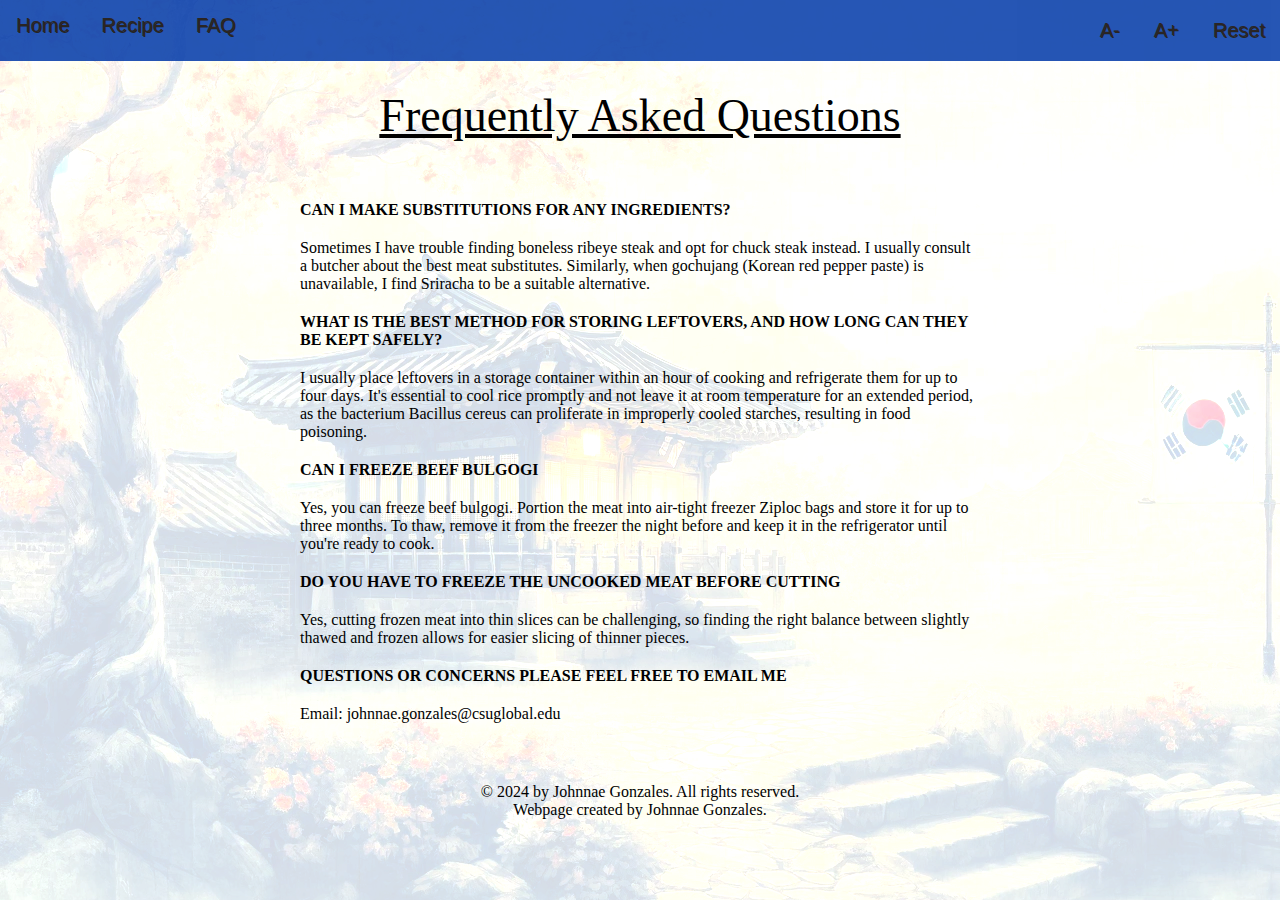
<file: faq.html>
<!DOCTYPE html>
<html lang="en">
<head>
    <meta charset="UTF-8">
    <meta name="viewport" content="width=device-width, initial-scale=1.0">
    <title>Korean Beef Bulgogi - Johnnae Gonzales Recipe</title>
    <link rel="icon" href="favicon-32x32.png" type="image/png">
    <link rel="stylesheet" href="main.css">
</head>
<body>
    <div class="content-wrapper">
        <nav>
            <ul class="nav-links">
                <li><a href="index.html">Home</a></li>
                <li><a href="recipe.html">Recipe</a></li>
                <li><a href="faq.html">FAQ</a></li>
            </ul>
                <div class="font-size-controls">
                    <button onclick="changeFontSize(-1)">A-</button>
                    <button onclick="changeFontSize(1)">A+</button>
                    <button onclick="resetFontSize()">Reset</button>
                </div>
        </nav>
        <header>
            <h1 ID="faq"><u>Frequently Asked Questions</u></h1>
        </header>
        <script src="font-size.js"></script>

        <p class="questions"><b>CAN I MAKE SUBSTITUTIONS FOR ANY INGREDIENTS?</b></p>
        <p class="answers"> Sometimes I have trouble finding boneless ribeye steak and opt for chuck steak instead. I usually consult a butcher about the best meat substitutes. Similarly, when gochujang (Korean red pepper paste) is unavailable, I find Sriracha to be a suitable alternative.</p>
        <p class="questions"><b>WHAT IS THE BEST METHOD FOR STORING LEFTOVERS, AND HOW LONG CAN THEY BE KEPT SAFELY?</b></p>
        <p class="answers"> I usually place leftovers in a storage container within an hour of cooking and refrigerate them for up to four days. It's essential to cool rice promptly and not leave it at room temperature for an extended period, as the bacterium Bacillus cereus can proliferate in improperly cooled starches, resulting in food poisoning.</p>
        <p class="questions"><b>CAN I FREEZE BEEF BULGOGI</b></p>
        <p class="answers">Yes, you can freeze beef bulgogi. Portion the meat into air-tight freezer Ziploc bags and store it for up to three months. To thaw, remove it from the freezer the night before and keep it in the refrigerator until you're ready to cook.</p>
        <p class="questions"><b>DO YOU HAVE TO FREEZE THE UNCOOKED MEAT BEFORE CUTTING</b></p>
        <p class="answers">Yes, cutting frozen meat into thin slices can be challenging, so finding the right balance between slightly thawed and frozen allows for easier slicing of thinner pieces.</p>
        <p class="questions"><b>QUESTIONS OR CONCERNS PLEASE FEEL FREE TO EMAIL ME</b></p>
        <p class="answers">Email: johnnae.gonzales@csuglobal.edu</p>
    </div>
    <footer>
        <p>&copy; 2024 by Johnnae Gonzales. All rights reserved.</p>
        <p>Webpage created by Johnnae Gonzales.</p>
    </footer>
</body>
</html>
</file>
<file: main.css>
*{
    margin: 0;
    padding: 0;
    box-sizing: border-box;
}
body{
    background-image: url('koreantt.png');
    background-repeat: no-repeat;
    background-attachment: fixed;  
  
}
header {
    display: block;
}

.content-wrapper {
    min-height: 100%;  /* Minimum height to fill the viewport */
    position: relative;
    padding-bottom: 50px;  /* Equal to or greater than footer height */
}
/* Style the navigation bar background */
nav {
    display: flex;
    justify-content: space-between; /* Aligns nav-links on the left and font-size-controls on the right */
    align-items: center; /* Centers items vertically */
    background-color: rgb(0, 56, 168) ;
    opacity: 0.85; /* Adjusts the opacity to 50% */
}

/* Remove default list styling */
.nav-links {
    list-style-type: none;
    margin: 0;
    padding: 0;
}

/* Style each link */
.nav-links li {
    float: left; /* This will line up the links horizontally */   
}

.nav-links li a {
    font: normal 20px Helvetica, sans-serif;
    text-shadow: 1px 1px 0px #000; /* Adjusts the thickness illusion */
    display: block; /* Makes the links fill the entire space of the li */
    color:  rgb(7, 0, 0); /* Sets text color to black */
    text-align: center; /* Centers text within the link */
    padding: 14px 16px; /* Adds space around the text */
    text-decoration: none; /* Removes underline from links */
}

/* Hover effect */
.nav-links li a:hover {
    background-color:rgb(186, 12, 47); /* Changes background on hover */
    opacity: 0.5; /* Adjusts the opacity to 50% */
    border-radius: 20px;

}
img {
    border-radius: 15px; /* This rounds the corners moderately */
}

.font-size-controls button {
    font: normal 20px  Helvetica, sans-serif;
    text-shadow: 1px 1px 0px #000; /* Adjusts the thickness illusion */
    color: rgb(7, 0, 0); /* Ensures text color is black */
    background: none; /* Removes any background */
    border: none; /* Removes border */
    padding: 10px 15px; /* Adjust padding as needed */
    cursor: pointer; /* Changes cursor to pointer to indicate clickable */
}

.font-size-controls button:hover {
    background-color: rgb(186, 12, 47); /* Changes background to red on hover */
    opacity: 0.5; /* Adjusts the opacity to 50% */
    border-radius: 20px;
}

.title{
    font: normal 46px/30px Georgia, serif;
    text-align: center;
    padding: 20px 16px;
    padding-bottom: 60px;
    padding-top: 40px;
}
.intro {
    font: normal 16px Verdana, serif;
    padding-top: 40px;
    padding-left: 50px;
    padding-right: 50x;
}
.centered-image {
    display: block;
    margin-left: auto;
    margin-right: auto;
}
.ref{
    font: normal 16px Georgia, serif;
    text-align: left;
    padding: 20px 16px;
}
#recipe, #faq{
    font: normal 46px/30px Georgia, serif;
    position: relative;  /* Positioning at the bottom */
    text-align: center;
    padding: 20px 20px;
    padding-bottom: 50px;
    padding-top: 40px
}

.ingrecipe {
    text-align: left;
    font-weight: bold; /* Example style to make headings stand out */
    font: bold 25px Verdana, serif;
    padding-left: 30px;
}
.ingre {
    text-decoration-line: underline;
    text-align: left; 
    margin: 40px 370px 15px 630px;
}

.ingrRec {
    text-decoration-line: underline;
    text-align: left; 
    margin: 15px 370px 15px 630px;
}


.instr {
    font: normal 16px Verdana, serif;
    list-style-position: inside; /* Positions bullet points inside the list to avoid alignment issues */
    text-align:left;
    margin: 15px 370px 15px 630px;
   
}
.inst {
    text-decoration-line: underline;
    list-style-position: inside; /* Positions bullet points inside the list to avoid alignment issues */
    text-align:center; 
   
   
}

ul {
    font: normal 20px Verdana, serif;
    list-style-type: disc;  /* Enable bullet points */
    margin-left: 20px;  /* Indent list from the left side */
    padding-left: 20px; 
    padding-top: 10px;
    padding-bottom: 10px;
}
li {
    margin-bottom: 10px;  /* Space between list items */
}
.questions, .answers {
    font: normal 16px Verdana, serif;
    text-align: left;
    margin: 20px 300px 10px 300px;
}

.instruction{
    font: normal 16px Verdana, serif;
    text-align: left;
    margin: 25px 400px 15px 400px;
}
footer {
    position: relative;  /* Positioning at the bottom */
    text-align: center;
    width: 100%;
    bottom: 0;
    background-color: none;
    color: black;
}
#copyright{
    position: absolute;  /* Positioning at the bottom */
    text-align: center;
    width: 100%;
    bottom: 0;
    background-color: none;
    color: black;
}
.notes{
    font: normal 16px Verdana, serif;
    text-align: left;
    margin: 25px 400px 15px 400px;

}
</file>
